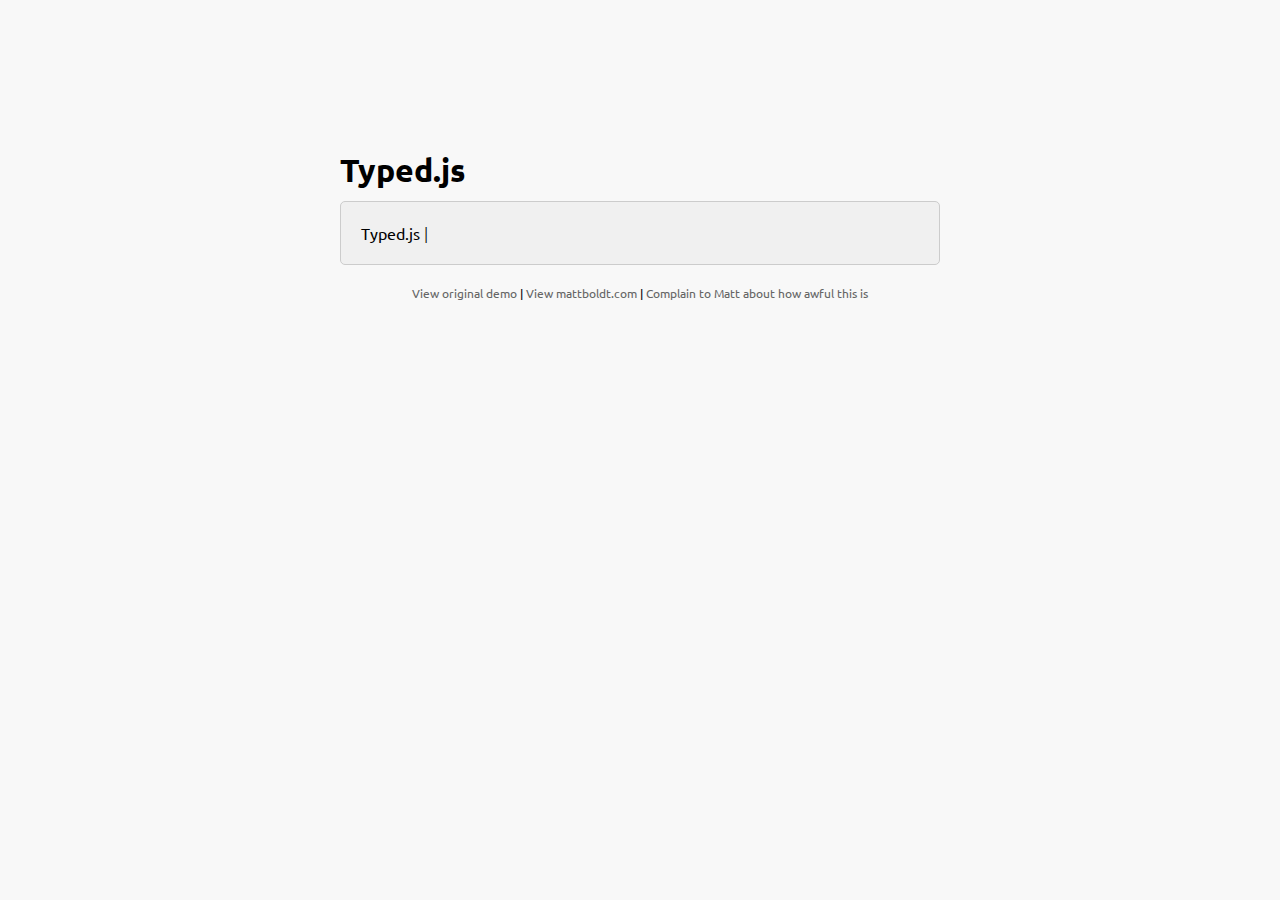
<file: js/typed.js-master/index.htm>
<!doctype html>
<html lang="en">
<head>
    <meta charset="UTF-8">
    <title>Typed.js - Type your heart out</title>
    <!-- Get jQuery -->
    <script src="http://ajax.googleapis.com/ajax/libs/jquery/1.9.1/jquery.min.js"></script>
    <script src="js/typed.js" type="text/javascript"></script>
    <script>
    $(function(){

        $("#typed").typed({
            // strings: ["Typed.js is a <strong>jQuery</strong> plugin.", "It <em>types</em> out sentences.", "And then deletes them.", "Try it out!"],
            stringsElement: $('#typed-strings'),
            typeSpeed: 30,
            backDelay: 500,
            loop: false,
            contentType: 'html', // or text
            // defaults to false for infinite loop
            loopCount: false,
            callback: function(){ foo(); },
            resetCallback: function() { newTyped(); }
        });

        $(".reset").click(function(){
            $("#typed").typed('reset');
        });

    });

    function newTyped(){ /* A new typed object */ }

    function foo(){ console.log("Callback"); }

    </script>
    <link href="main.css" rel="stylesheet"/>
    <style>
        /* code for animated blinking cursor */
        .typed-cursor{
            opacity: 1;
            font-weight: 100;
            -webkit-animation: blink 0.7s infinite;
            -moz-animation: blink 0.7s infinite;
            -ms-animation: blink 0.7s infinite;
            -o-animation: blink 0.7s infinite;
            animation: blink 0.7s infinite;
        }
        @-keyframes blink{
            0% { opacity:1; }
            50% { opacity:0; }
            100% { opacity:1; }
        }
        @-webkit-keyframes blink{
            0% { opacity:1; }
            50% { opacity:0; }
            100% { opacity:1; }
        }
        @-moz-keyframes blink{
            0% { opacity:1; }
            50% { opacity:0; }
            100% { opacity:1; }
        }
        @-ms-keyframes blink{
            0% { opacity:1; }
            50% { opacity:0; }
            100% { opacity:1; }
        }
        @-o-keyframes blink{
            0% { opacity:1; }
            50% { opacity:0; }
            100% { opacity:1; }
        }
    </style>
</head>
<body>

    <div class="wrap">
        <h1 class="h1">Typed.js</h1>

        <div class="type-wrap">
            <div id="typed-strings">
                <span>Typed.js is a <strong>jQuery</strong> plugin.</span>
                <p>It <em>types</em> out sentences.</p>
                <p>And then deletes them.</p>
                <p>Try it out!</p>
            </div>
            <span id="typed" style="white-space:pre;"></span>
        </div>

        <div class="links">
            <a href="http://www.mattboldt.com/demos/typed-js">View original demo</a> | <a href="http://www.mattboldt.com">View mattboldt.com</a> | <a href="http://www.twitter.com/atmattb">Complain to Matt about how awful this is</a>
        </div>
    </div>

</body>
</html>
</file>
<file: js/typed.js-master/main.css>
@import url(http://fonts.googleapis.com/css?family=Ubuntu:400,500);

*{
	padding:0;
	margin:0;
}

body{
	font-family: "Ubuntu", sans-serif;
	font-size: 100%;
	background:#f8f8f8;
}

a{
	text-decoration: none;
	color:#666;
}
	a:hover{
		color:#999;
	}
p{
	line-height: 2em;
	margin:0 0 20px;
	text-align: center;
}

.wrap{
	max-width: 600px;
	margin:150px auto;
}

.type-wrap{
	margin:10px auto;
	padding:20px;
	background:#f0f0f0;
	border-radius:5px;
	border:#CCC 1px solid;
}

.links{
	margin:20px 0;
	font-size: 0.75em;
	text-align: center;
}
</file>
